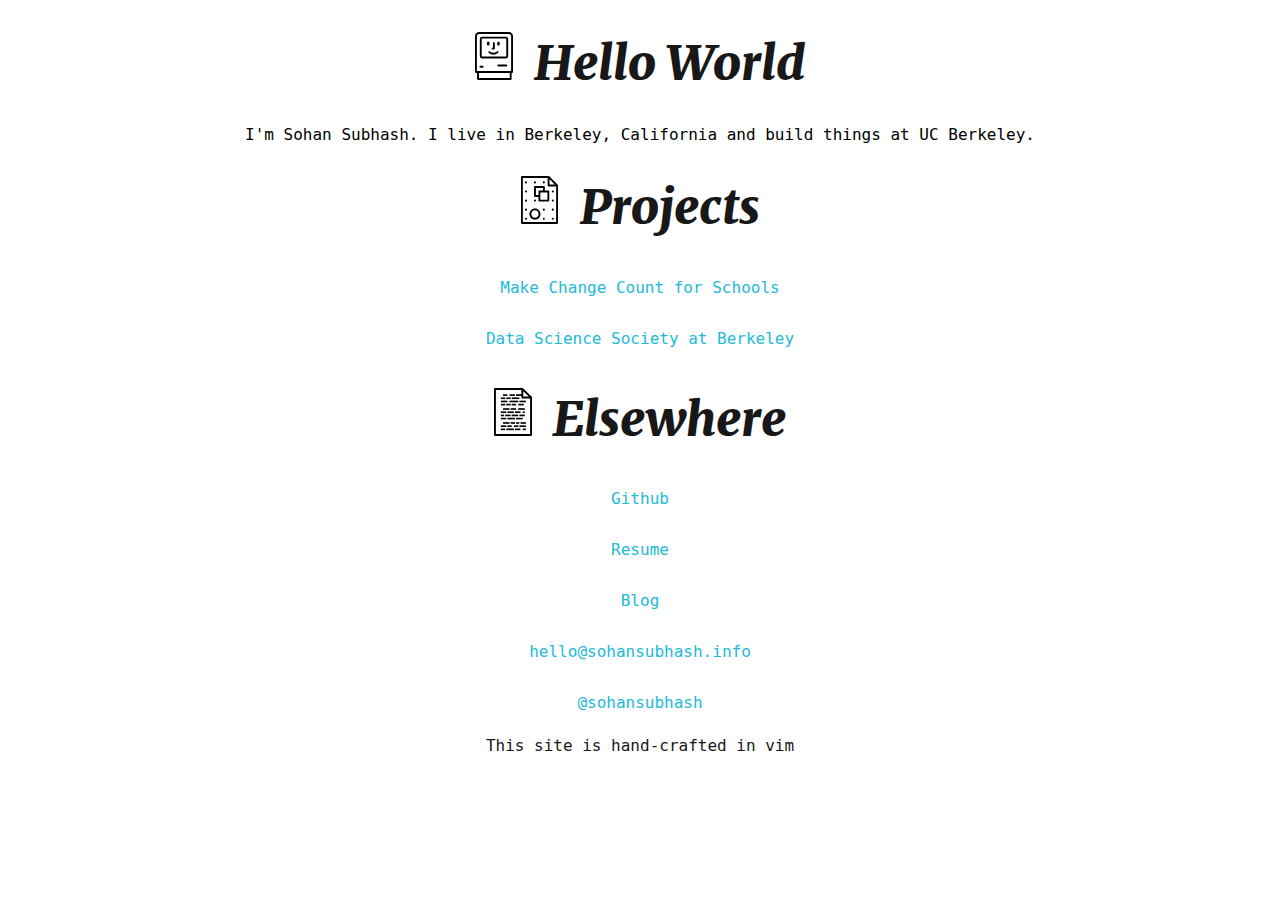
<file: public/index.html>
<!DOCTYPE html>
<html lang="en">
  <head>
    <meta charset="utf-8"">

    <title>Sohan Subhash</title>

	<link rel="author" href="humans.txt" />

    <!-- Favicon stuff -->
    <link rel="apple-touch-icon" sizes="180x180" href="/apple-touch-icon.png">
    <link rel="icon" type="image/png" href="/favicon-32x32.png" sizes="32x32">
    <link rel="icon" type="image/png" href="/favicon-16x16.png" sizes="16x16">
    <link rel="manifest" href="/manifest.json">
    <link rel="mask-icon" href="/safari-pinned-tab.svg" color="#797f74">
    <meta name="theme-color" content="#ffffff">

    <!-- Amp Url -->
    <link rel="amphtml" href="https://mercury.postlight.com/amp?url=http://sohansubhash.info">

    <!-- Style Sheet -->
    <link href="style.css" rel="stylesheet">

    <!-- Google Analytics -->
    <script>
      (function(i,s,o,g,r,a,m){i['GoogleAnalyticsObject']=r;i[r]=i[r]||function(){
      (i[r].q=i[r].q||[]).push(arguments)},i[r].l=1*new Date();a=s.createElement(o),
      m=s.getElementsByTagName(o)[0];a.async=1;a.src=g;m.parentNode.insertBefore(a,m)
      })(window,document,'script','https://www.google-analytics.com/analytics.js','ga');

      ga('create', 'UA-92831045-1', 'auto');
      ga('send', 'pageview');
    </script>
    </head>

  <body>

<h1> <div class="svg-icon svg-baseline"> <img src="icons/happy_mac.svg"> </div> Hello World </h1>
	<p>I'm Sohan Subhash. I live in Berkeley, California and build things at UC Berkeley.</p>
<h1><div class="svg-icon svg-baseline"> <img src="icons/rich_text.svg"> </div> Projects</h1>
	<p><a class="link"href="http://makechangecountforschools.org">Make Change Count for Schools</a></p>
	<p><a class="link"href="http://www.dssberkeley.org/projects.html">Data Science Society at Berkeley</a></p>
<h1><div class="svg-icon svg-baseline"> <img src="icons/resume.svg"> </div> Elsewhere</h1>
	<p><a class="link" href="https://github.com/sohansubhash">Github</a></p>
	<p><a class="link" href="https://sohansubhash.github.io/Resume">Resume</a></p>
	<p><a class="link"  href="http://medium.com/saturdays">Blog</a></p>
	<p><a  class="link "href="mailto:hello@sohansubhash.info">hello@sohansubhash.info</a></p>
	<p><a  class="link" href="http://twitter.com/sohansubhash">@sohansubhash</a></p>
  </body>

  <footer><a href="humans.txt"> This site is hand-crafted in vim</a></footer>
</html>
</file>
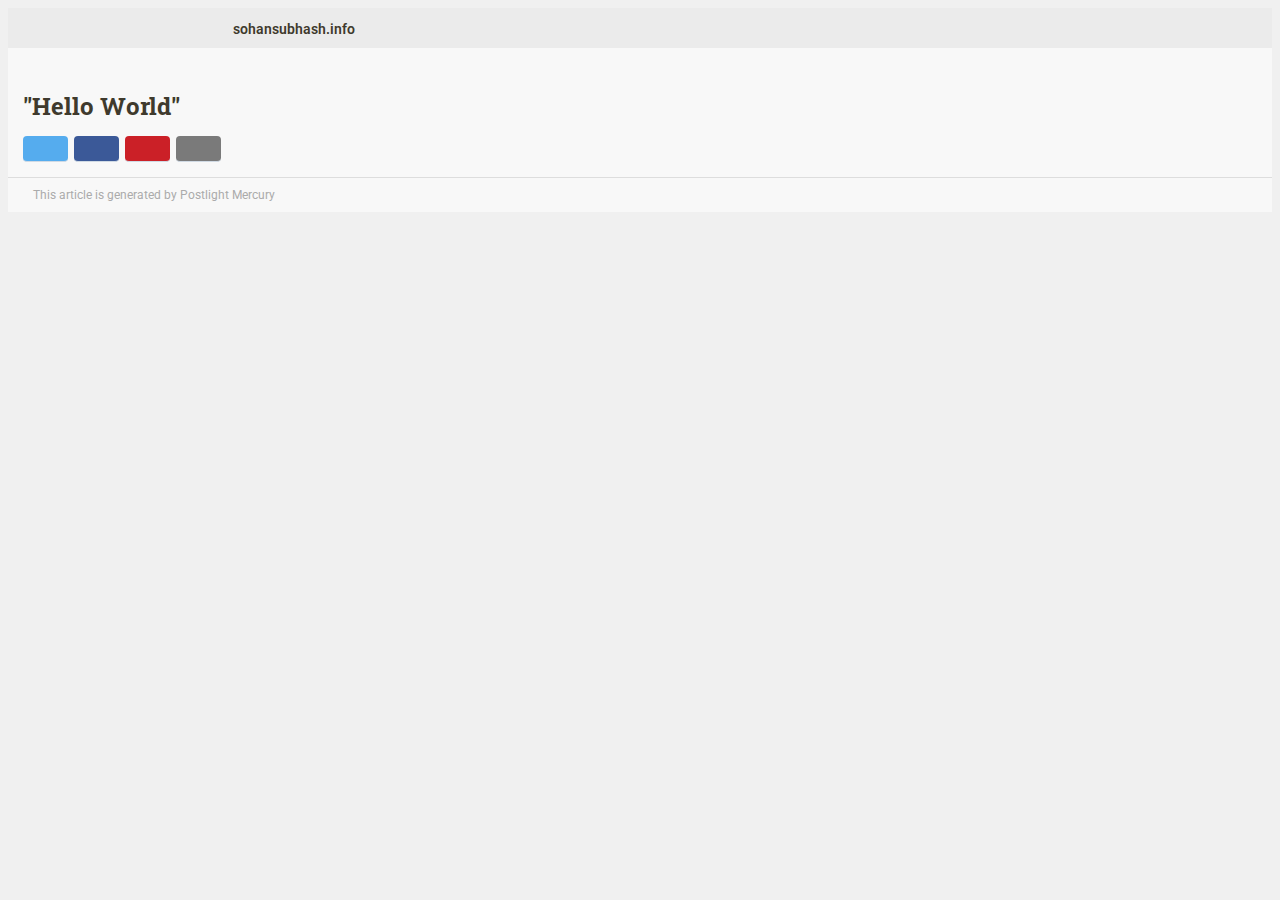
<file: public/amp.html>
<!doctype html><html ⚡><head><meta charset="utf-8"><script async src="https://cdn.ampproject.org/v0.js"></script><title>"Hello World"</title><link rel="canonical" href="http://sohansubhash.info"><meta name="viewport" content="width=device-width,minimum-scale=1,initial-scale=1"><link href="https://fonts.googleapis.com/css?family=Merriweather:400,400italic,700,700italic|Roboto:400,700|Roboto+Slab:700" rel="stylesheet" type="text/css"><style amp-custom>body{background-color:#f0f0f0;color:#3f3a2d;direction:ltr}a{color:#2191f4;text-decoration:none;border-bottom:1px solid #d0dae4}p{margin:.75em 0}.nowrap{white-space:nowrap}.hg-article-container{font-family:Merriweather,sans-serif;line-height:1.1667;margin:0 auto;overflow-x:hidden}.hg-article-body{font-size:15px;line-height:1.9}.hg-brand-header{background:#ebebeb;height:40px;line-height:40px;overflow:hidden;text-align:left;padding-left:15px}.hg-brand-header a{text-decoration:none;border:none;display:flex;align-items:center;height:40px;font-family:Roboto,Helvetica,sans-serif;font-weight:600;color:#3f3a2d;font-size:14px}.hg-brand-header amp-img{border:none;height:20px;width:200px;margin-right:10px}.hg-brand-header-name{height:40px;margin-top:2px}.hg-content-container{padding:15px;background-color:#f8f8f8}.hg-title{font-family:'Roboto Slab',Georgia,serif;font-size:24px;margin-top:10px;margin-bottom:16px;line-height:28px}h2,h3,h4,h5,h6{font-family:Roboto,Helvetica,sans-serif;color:#555;margin-top:20px;font-size:18px;line-height:24px}.hg-article-body amp-img,header amp-img{border-top:1px solid #eee;border-bottom:1px solid #eee}.hg-lead-image{margin:-15px -15px 0 -15px;border:none}.hg-byline,.hg-pubdate{display:block;font-size:12px;font-weight:700;color:#999;margin-bottom:5px}.hg-social-logo-block{margin-top:15px}.hg-social-logo-item{display:inline-block;width:45px;height:25px;vertical-align:middle;margin-right:6px;border-radius:4px}.hg-twitter-logo-wrapper{background-color:#55acee}.hg-twitter-logo-img{margin:0 10px}.hg-facebook-logo-wrapper{background-color:#3b5998}.hg-facebook-logo-img{margin:4px 14px 0 14px}.hg-pinterest-logo-wrapper{background-color:#cb2027}.hg-pinterest-logo-img{margin:5px 0 0 14px}.hg-email-logo-wrapper{background-color:#7a7a7a}.hg-email-logo-img{margin:5px 16px 0 16px}hr.hg-body-text-divider{border:0;height:0;border-top:1px solid rgba(0,0,0,.2);border-bottom:1px solid rgba(255,255,255,.5)}figure{margin:0}figcaption{font-family:Roboto,Helvetica,sans-serif;font-weight:400;font-size:11px;line-height:16px;margin-top:4px;color:#999}blockquote{border-left:2px solid #ccc;color:#777;font-size:90%;margin:10px 5px 10px 10px;padding-left:20px}.powered-by{border-top:1px solid #ddd;margin:15px -15px -15px -15px;padding:10px 15px;font-family:Roboto,Helvetica,sans-serif;font-size:12px}.powered-by a{display:table;border:none;color:#ababab}.powered-by-logo,.powered-by-text{display:table-cell;vertical-align:middle}.powered-by-text{padding:0 10px}</style><style amp-boilerplate>body{-webkit-animation:-amp-start 8s steps(1,end) 0s 1 normal both;-moz-animation:-amp-start 8s steps(1,end) 0s 1 normal both;-ms-animation:-amp-start 8s steps(1,end) 0s 1 normal both;animation:-amp-start 8s steps(1,end) 0s 1 normal both}@-webkit-keyframes -amp-start{from{visibility:hidden}to{visibility:visible}}@-moz-keyframes -amp-start{from{visibility:hidden}to{visibility:visible}}@-ms-keyframes -amp-start{from{visibility:hidden}to{visibility:visible}}@-o-keyframes -amp-start{from{visibility:hidden}to{visibility:visible}}@keyframes -amp-start{from{visibility:hidden}to{visibility:visible}}</style><noscript><style amp-boilerplate>body{-webkit-animation:none;-moz-animation:none;-ms-animation:none;animation:none}</style></noscript><script type="application/ld+json">{"@context":"http://schema.org","@type":"NewsArticle","mainEntityOfPage":{"@type":"WebPage","@id":"http://sohansubhash.info"},"headline":"\"Hello World\"","datePublished":null,"dateModified":null,"author":{"@type":"Person","name":"sohansubhash.info"},"publisher":{"@type":"Organization","name":"http://sohansubhash.info","logo":{"@type":"ImageObject","url":"","width":600,"height":60}}}</script><script async src="https://cdn.ampproject.org/v0/amp-analytics-0.1.js" custom-element="amp-analytics"></script><script async src="https://cdn.ampproject.org/v0/amp-youtube-0.1.js" custom-element="amp-youtube"></script><script async src="https://cdn.ampproject.org/v0/amp-twitter-0.1.js" custom-element="amp-twitter"></script></head><body><div id="hg-analytics_container"><amp-analytics type="googleanalytics" id="hg-mercury-googleanalytics"><script type="application/json">{"vars":{"account":"UA-75708676-1"},"triggers":{"defaultPageview":{"on":"visible","request":"pageview","vars":{"title":"\"Hello World\"","cd1":"sohansubhash.info"}}}}</script></amp-analytics><amp-analytics id="hg-publisher-googleanalytics" type="googleanalytics"><script type="application/json">{"vars":{"account":"UA-92831045-1"},"triggers":{"trackPageview":{"on":"visible","request":"pageview"}}}</script></amp-analytics></div><main class="hg-article-container" role="main"><header><div class="hg-brand-header"><a href="http://sohansubhash.info"><amp-img alt="sohansubhash.info" src="[data-uri]" class="hg-brand-header-logo" width="26" height="26" layout="fixed"></amp-img><div class="hg-brand-header-name">sohansubhash.info</div></a></div></header><article class="hg-content-container"><div><header><amp-img alt="image" src="undefined" width="0" height="0" layout="responsive" class="hg-lead-image"></amp-img><h1 class="hg-title">"Hello World"</h1></header><div class="hg-article-body"></div><div class="hg-social-logo-block"><a class="hg-social-logo-item hg-twitter-logo-wrapper" href="https://twitter.com/intent/tweet?text=http%3A%2F%2Fsohansubhash.info"><amp-img src="https://d1f2l4ugn4c7ji.cloudfront.net/img/TwitterLogo_white.png" width="24" height="24" layout="fixed" class="hg-twitter-logo-img" alt="Share on Twitter"></amp-img></a><a href="https://www.facebook.com/sharer/sharer.php?u=http%3A%2F%2Fsohansubhash.info" class="hg-social-logo-item hg-facebook-logo-wrapper"><amp-img src="https://d1f2l4ugn4c7ji.cloudfront.net/img/facebook-icon.png" width="16" height="16" layout="fixed" class="hg-facebook-logo-img" alt="Share on Facebook"></amp-img></a><a class="hg-social-logo-item hg-pinterest-logo-wrapper" href="https://pinterest.com/pin/create/button/?url=http%3A%2F%2Fsohansubhash.info&media=undefined&description=Check%20out%20this%20article!"><amp-img src="https://d1f2l4ugn4c7ji.cloudfront.net/img/fa-pinterest-icon.png" width="16" height="16" layout="fixed" class="hg-pinterest-logo-img" alt="Share on Pinterest"></amp-img></a><a class="hg-social-logo-item hg-email-logo-wrapper" href="mailto:?subject=%22Hello%20World%22&amp;body=http%3A%2F%2Fsohansubhash.info"><amp-img src="https://d1f2l4ugn4c7ji.cloudfront.net/img/fa-envelope-icon.png" width="14" height="14" layout="fixed" class="hg-email-logo-img" alt="Share via email"></amp-img></a></div><div class="powered-by"><a href="https://mercury.postlight.com"><span class="powered-by-logo"><amp-img src="https://d1f2l4ugn4c7ji.cloudfront.net/img/powered-by-logo.png" width="66" height="26" layout="fixed" alt="Postlight Mercury"></amp-img></span><span class="powered-by-text">This article is generated by <span class="nowrap">Postlight Mercury</span></span></a></div></div></article></main></body></html>
</file>
<file: public/style.css>
@font-face{
	font-family: 'Iconsolata';
	src: url(./fonts/Iconsolata/Iconsolata-Regular.tff) format("truetype");
}

:root {
  --highlight-color:  #22BAD9;
  --side-bg-color:  #22BAD9;
  --backgound-color: #f5f5f5;
  --bgrey-color: #181818;

/* apple blue:  #007aff;*/
/* apple teal:  #5ac8fa;*/
/* sohan teal:  #22BAD9;*/


}


@font-face{
	font-family: 'Merriweather';
	src: url(./fonts/Merriweather/Merriweather-BlackItalic.ttf) format("truetype");
}

h1 {
        font-family: 'Merriweather', sans-serif;
        font-size: 48px;
	color:var(--bgrey-color);

      
	}
h2 {
        font-family: 'Merriweather', sans-serif;
        font-size: 32px;
	vertical-align: center;
      }
body {
        font-family: 'Inconsolata', monospace;
        font-size: 14;
        text-align: center;
	background-color:var(--background-color);

      }
footer {
        font-family: 'Inconsolata', monospace;
        font-size: 14;
      }

a {
    background-color: transparent;
	text-decoration: none;

   color:var(--bgrey-color);
}

a:active,
a:hover {
     color:var(--highlight-color);
}

.link{
   color:var(--highlight-color);
    display: inline-block;
    padding: 8px 32px;
    text-decoration: none;
    font-size: 16px;
    font-size: 1rem;
    font-weight: normal;
    border-radius: 6px;
    -webkit-transition: all 0.2s;
    -moz-transition: all 0.2s;
    -o-transition: all 0.2s;
    transition: all 0.2s;

}

.link.button {
    border: 1px solid ;

}

.link:hover {
    background-color:var(--highlight-color);
    color: #fff
}

.vertical-container {
  height: 300px;
  display: -webkit-flex;
  display:         flex;
  -webkit-align-items: center;
          align-items: center;
  -webkit-justify-content: center;
          justify-content: center;
}

        .flex-item {
        display:flex;
        align-items: center;
  justify-content: center;

        height: 120px;
        margin: 3px;
        padding: 10px 10px 10px  10px;
        }
.flex-item img{
    flex-grow:0;
    flex-shrink:0;
}
        span {
            padding-left: 15px;
        }

.svg-icon {
    display: inline-flex;
    align-self: center;
    position: relative;
    height: 1em;
    width: 1em;
}

.svg-icon svg {
    height: 1em;
    width: 1em;
}

.svg-icon.svg-baseline svg {
    bottom: -0.25em;
    position: absolute;
}


/*
button {
  outline: none;
  height: 40px;
  text-align: center;
  width: 130px;
  border-radius: 40px;
  background: #fff;
  border: 2px solid var(--highlight-color);
  color: var(--highlight-color);
  letter-spacing: 1px;
  text-shadow: 0;
  font-size: 12px;
  font-weight: bold;
  cursor: pointer;
  -webkit-transition: all 0.25s ease;
  transition: all 0.25s ease;
  letter-spacing: 2px;
}

button:hover {
  color: white;
  background:var(--highlight-color)
}
*/
#inline{
display: inline-block; 
  top: 50%;
  left: 50%;
vertical-alight: center;
}


.parent {
  display: flex;
  flex-direction: row;
  flex-wrap: wrap;
  -webkit-flex-wrap: wrap;
  display: -webkit-flex;
justify-content:center;
align-items: center;
}

.child {
  width: 100px;  /* Or whatever */
  height: 100px; /* Or whatever */
  margin: auto;  /* Magic! */
  flex: none;
}

. {
    display: inline-block;
    padding: 8px 32px;
    text-decoration: none;
    font-family: "lato", Helvetica, Arial, sans-serif;
    font-size: 16px;
    font-size: 1rem;
    font-weight: normal;
    border: 1px solid transparent;
    border-radius: 6px;
    -webkit-transition: all 0.2s;
    -moz-transition: all 0.2s;
    -o-transition: all 0.2s;
    transition: all 0.2s
}

.:after {
    -webkit-transition: all 0.2s;
    -moz-transition: all 0.2s;
    -o-transition: all 0.2s;
    transition: all 0.2s
}

.:hover {
    font-weight: normal
}

..T-opaque {
    background-color: #000;
    color: #fff
}

..T-opaque:hover {
    background-color: #fff;
    color: #000;
    border: 1px solid #000
}

.T-dark ..T-opaque {
    background-color: #fff;
    color: #000
}

.T-dark ..T-opaque:hover {
    opacity: .8
}

..T-outline {
    color: #2E9CE6;
    border: 1px solid #2E9CE6
}

..T-outline:hover {
    background-color: #2E9CE6;
    color: #fff
}

..T-transparent {
    color: #2E9CE6
}

..T-transparent:after {
    content: "a";
    speak: none;
    font-style: normal;
    font-weight: normal;
    font-family: 'lmjabreu-icons';
    display: inline-block;
    text-decoration: inherit;
    width: 1em;
    text-align: center;
    font-variant: normal;
    text-transform: none;
    margin-left: 0.2rem;
    font-size: 14px
}

..T-transparent:hover:after {
    margin-left: 0.4rem
}
</file>
